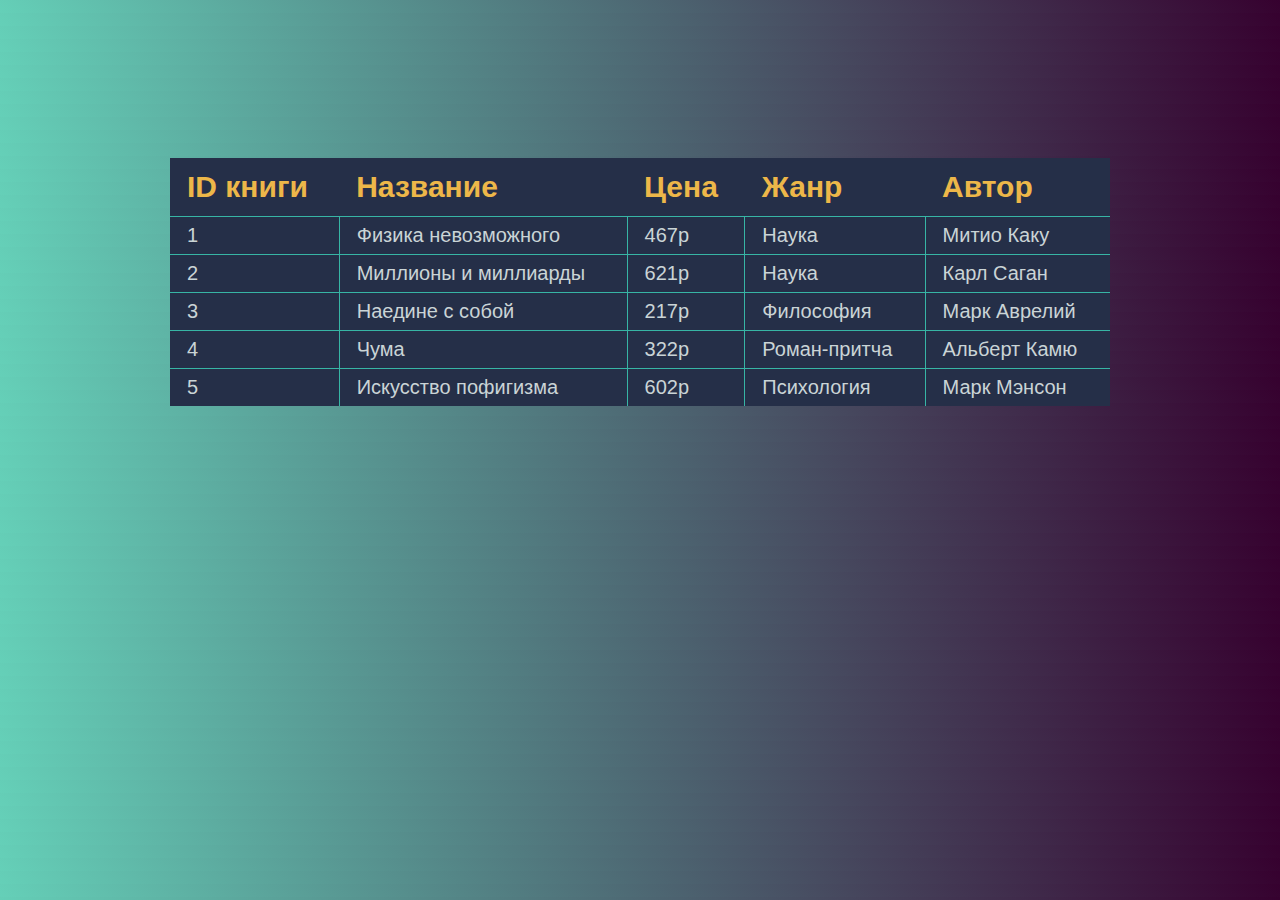
<file: 1B/index.html>
<!DOCTYPE html>
<html lang="en">
<head>
    <meta charset="UTF-8">
    <meta http-equiv="X-UA-Compatible" content="IE=edge">
    <meta name="viewport" content="width=device-width, initial-scale=1.0">
    <link rel="stylesheet" href="style.css">
    <script src="scrtipt.js"></script>
    <title>1BC</title>
</head>
<body>
    <div class="wrapper">
        <table id="myTable" class="table_dark">
            <tr class="sort">
              <th>ID книги</th>
              <th>Название</th>
              <th>Цена</th>
              <th>Жанр</th>
              <th>Автор</th>
            </tr>
            <tbody>
              <tr>
                <td>1</td>
                <td>Физика невозможного</td>
                <td>467р</td>
                <td>Наука</td>
                <td>Митио Каку</td>
              </tr>
              <tr>
                <td>2</td>
                <td>Миллионы и миллиарды</td>
                <td>621р</td>
                <td>Наука</td>
                <td>Карл Саган</td>
              </tr>
              <tr>
                <td>3</td>
                <td>Наедине с собой</td>
                <td>217р</td>
                <td>Философия</td>
                <td>Марк Аврелий</td>
              </tr>
              <tr>
                <td>4</td>
                <td>Чума</td>
                <td>322р</td>
                <td>Роман-притча</td>
                <td>Альберт Камю</td>
              </tr>
              <tr>
                <td>5</td>
                <td>Искусство пофигизма</td>
                <td>602р</td>
                <td>Психология</td>
                <td>Марк Мэнсон</td>
              </tr>
            </tbody>
          </table>
    </div>

</body>
</html>
</file>
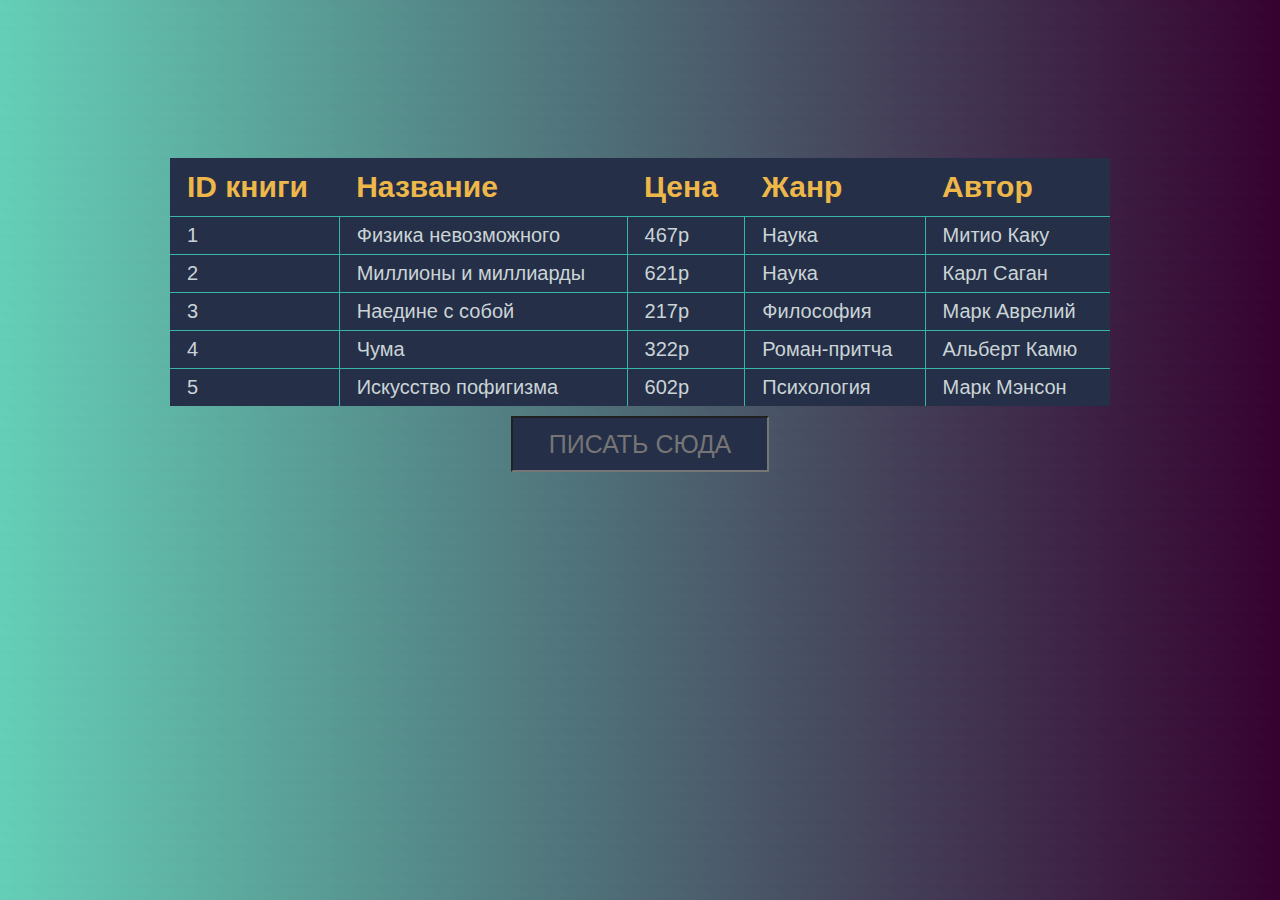
<file: 1C/index.html>
<!DOCTYPE html>
<html lang="en">
<head>
    <meta charset="UTF-8">
    <meta http-equiv="X-UA-Compatible" content="IE=edge">
    <meta name="viewport" content="width=device-width, initial-scale=1.0">
    <link rel="stylesheet" href="style.css">
    <script src="scrtipt.js"></script>
    <title>1BC</title>
</head>
<body>
    <div class="wrapper">
        <table id="myTable" class="table_dark">
            <tr>
              <th>ID книги</th>
              <th>Название</th>
              <th>Цена</th>
              <th>Жанр</th>
              <th>Автор</th>
            </tr>
            <tbody>
              <tr>
                <td>1</td>
                <td>Физика невозможного</td>
                <td>467р</td>
                <td>Наука</td>
                <td>Митио Каку</td>
              </tr>
              <tr>
                <td>2</td>
                <td>Миллионы и миллиарды</td>
                <td>621р</td>
                <td>Наука</td>
                <td>Карл Саган</td>
              </tr>
              <tr>
                <td>3</td>
                <td>Наедине с собой</td>
                <td>217р</td>
                <td>Философия</td>
                <td>Марк Аврелий</td>
              </tr>
              <tr>
                <td>4</td>
                <td>Чума</td>
                <td>322р</td>
                <td>Роман-притча</td>
                <td>Альберт Камю</td>
              </tr>
              <tr>
                <td>5</td>
                <td>Искусство пофигизма</td>
                <td>602р</td>
                <td>Психология</td>
                <td>Марк Мэнсон</td>
              </tr>
            </tbody>
          </table>
    </div>
    <input type="text" id="myInput" onkeyup="Search()" placeholder="ПИСАТЬ СЮДА">
</body>
</html>
</file>
<file: 1B/style.css>
html {
    background: -webkit-linear-gradient(45deg, rgb(101, 208, 184), rgb(54, 1, 47));
    background: -moz-linear-gradient(45deg, rgb(101, 208, 184), rgb(54, 1, 47));
    background: linear-gradient(45deg, rgb(101, 208, 184), rgb(54, 1, 47));
    height: 1vw;
}
.wrapper {
    display: flex;
    flex-direction: column;
    justify-content: center;
}
input {
    display: block;
    width: 250px;
    height: 50px;
    font-size: 25px;
    margin: 10px auto;
    text-align: center;
    background: #252F48;
    color: #fff;
}
h1 {
    display: block;
    font-size: 40px;
    text-align: center;
    color: rgb(0, 0, 0);
}
.table_dark {
    font-family: "Lucida Sans Unicode", "Lucida Grande", Sans-Serif;
    font-size: 14px;
    width: 940px;
    text-align: left;
    border-collapse: collapse;
    background: #252F48;
    margin: 150px auto 0;

  }
.sort {
    cursor: pointer;
}

.table_dark th {
    color: #EDB749;
    border-bottom: 1px solid #37B5A5;
    font-size: 30px;
    padding: 12px 17px;
    }
.table_dark td {
    color: #CAD4D6;
    border-bottom: 1px solid #37B5A5;
    border-right:1px solid #37B5A5;
    font-size: 20px;
    padding: 7px 17px;
}
.table_dark tr:last-child td {
    border-bottom: none;
}
.table_dark td:last-child {
    border-right: none;
}
.table_dark tr:hover td {
    text-decoration: none;
}
</file>
<file: 1C/style.css>
html {
    background: -webkit-linear-gradient(45deg, rgb(101, 208, 184), rgb(54, 1, 47));
    background: -moz-linear-gradient(45deg, rgb(101, 208, 184), rgb(54, 1, 47));
    background: linear-gradient(45deg, rgb(101, 208, 184), rgb(54, 1, 47));
    height: 1vw;
}
.wrapper {
    display: flex;
    flex-direction: column;
    justify-content: center;
}
input {
    display: block;
    width: 250px;
    height: 50px;
    font-size: 25px;
    margin: 10px auto;
    text-align: center;
    background: #252F48;
    color: #fff;
}
h1 {
    display: block;
    font-size: 40px;
    text-align: center;
    color: rgb(0, 0, 0);
}
.table_dark {
    font-family: "Lucida Sans Unicode", "Lucida Grande", Sans-Serif;
    font-size: 14px;
    width: 940px;
    text-align: left;
    border-collapse: collapse;
    background: #252F48;
    margin: 150px auto 0;

  }
  .table_dark th {
    color: #EDB749;
    border-bottom: 1px solid #37B5A5;
    font-size: 30px;
    padding: 12px 17px;
  }
  .table_dark td {
    color: #CAD4D6;
    border-bottom: 1px solid #37B5A5;
    border-right:1px solid #37B5A5;
    font-size: 20px;
    padding: 7px 17px;
  }
  .table_dark tr:last-child td {
    border-bottom: none;
  }
  .table_dark td:last-child {
    border-right: none;
  }
  .table_dark tr:hover td {
    text-decoration: underline;
  }
</file>
